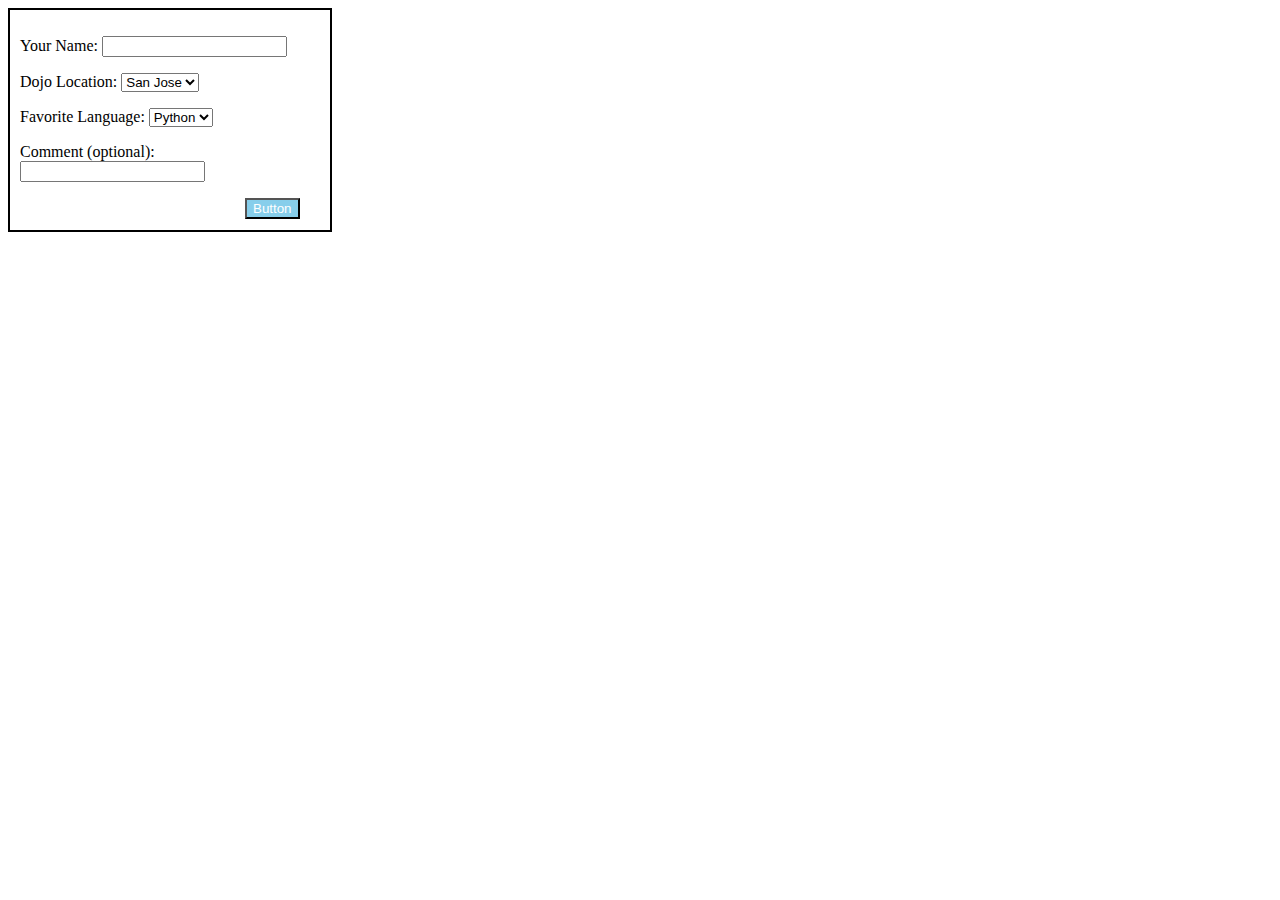
<file: Dojo-Survey/Templates/index.html>
<!DOCTYPE html>
<html lang="en">
    <head>
        <meta charset="UTF-8">
        <meta name="viewport" content="width=device-width, initial-scale=1.0">
        <meta http-equiv="X-UA-Compatible" content="ie=edge">
        <title>Dojo Survey Index</title>
    </head>
    <body>
        <form action='/result' method='post' style="border: 2px solid black; height: 200px; width: 300px; padding: 10px">
        <p>Your Name: <input type='text' name='name'></p>
        <p>Dojo Location: <select name="location">
            <option value="San Jose">San Jose</option>
            <option value="Chicago">Chicago</option>
            <option value="Seattle">Seattle</option>
        </select></p>
        <p>Favorite Language: <select name="language">
            <option value="Python">Python</option>
            <option value="Ruby">Ruby</option>
            <option value="C#">C#</option>
        </select></p>
        <p>Comment (optional): <input type='text' name='comment'></p>
        <input type = 'submit' value='Button' style="margin-left: 225px; color: white; background-color: skyblue">
    </form>
    </body>
</html>
</file>
